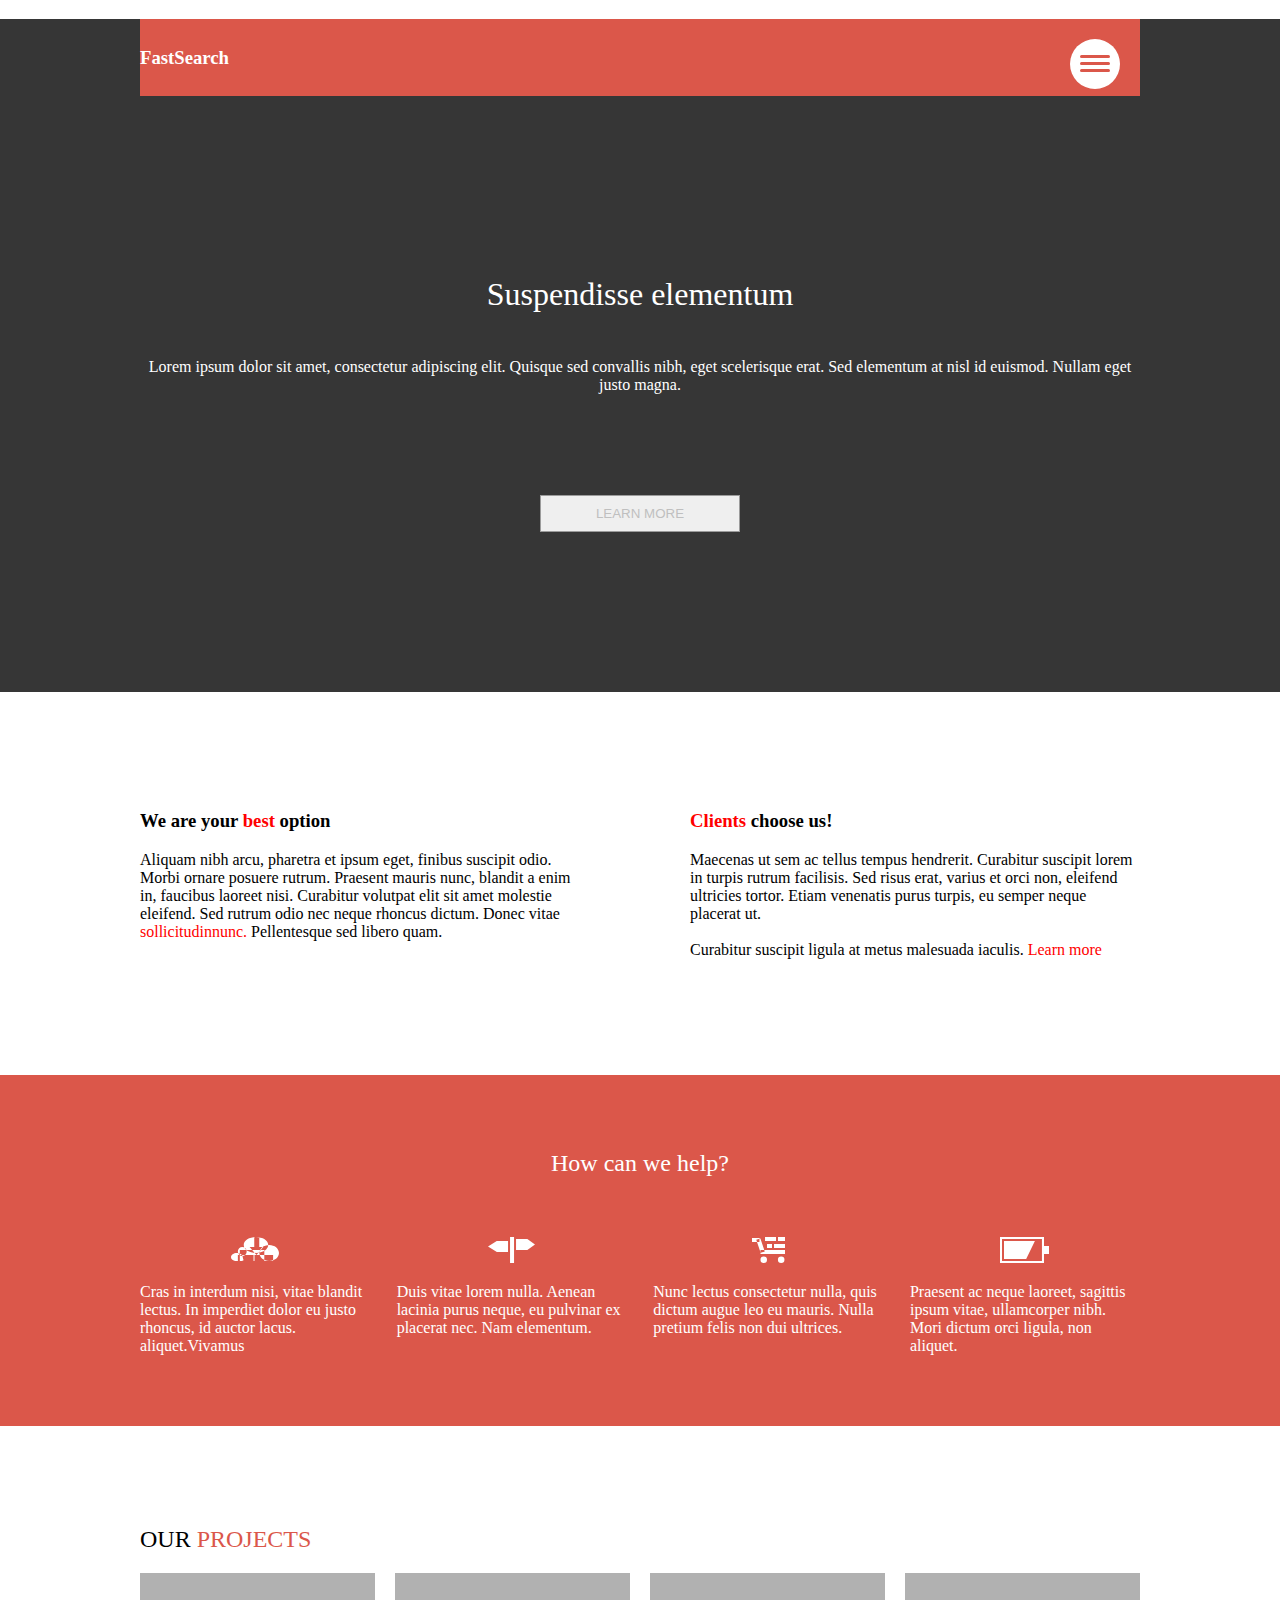
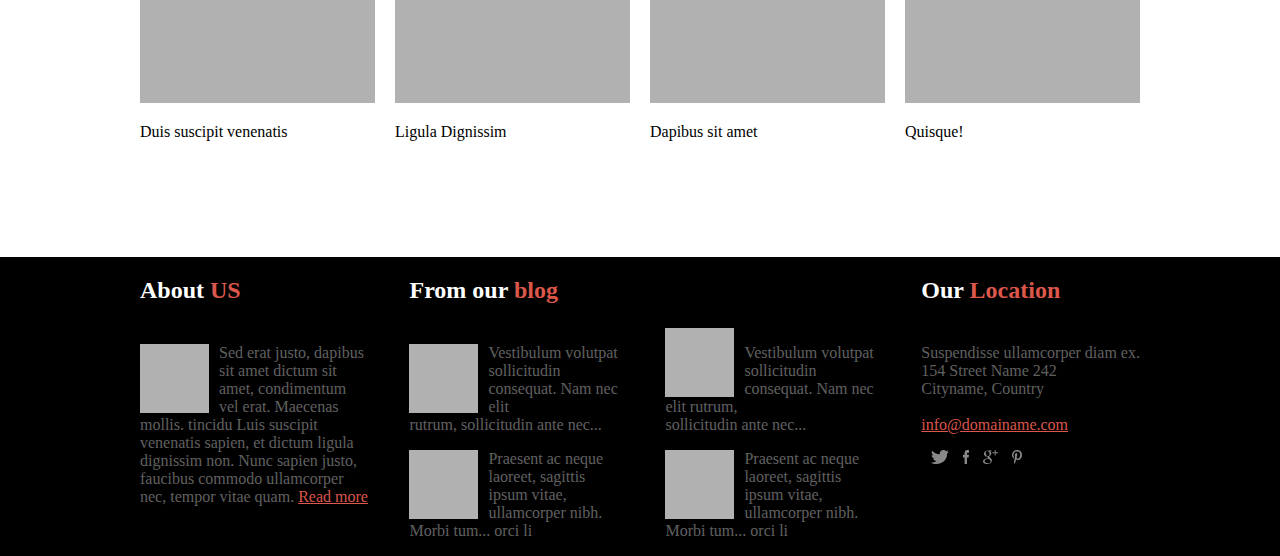
<file: FastSearch/index.html>
<!DOCTYPE html>
<html>
    <head>
        <meta charset="utf-8">
        <link rel="stylesheet" href="css/style.css">
        <title>FastSearch</title>
        <link href="https://cdn.jsdelivr.net/npm/bootstrap@5.0.2/dist/css/bootstrap.min.css" rel="stylesheet" integrity="sha384-EVSTQN3/azprG1Anm3QDgpJLIm9Nao0Yz1ztcQTwFspd3yD65VohhpuuCOmLASjC" crossorigin="anonymous">
        <meta name="viewport" content="width=device-width, initial-scale=1">
    </head>
    <body>
        <header class="header">
            <div class="container">
                <div class="wrapper">
                <div class="intro__header">
                   <h3 class="logo">FastSearch</h3>
                   </div>
                <input type="checkbox" id="checkbox" class="wrapper__checkbox">
                <label for="checkbox" class="wrapper__button">
                    <span class="wrapper__button-line"></span>
                    <span class="wrapper__button-line"></span>
                    <span class="wrapper__button-line"></span>
                </label>
                <div class="wrapper__menu">
                    <a href="index.html" class="wrapper__menu-link">Home</a>
                    <a href="about.html" class="wrapper__menu-link">About</a>
                    <a href="products.html" class="wrapper__menu-link">Products</a>
                    <a href="blog.html" class="wrapper__menu-link">Blog</a>
                    <a href="contact.html" class="wrapper__menu-link">Contact</a>
                </div>


                </div>
                <div class="logo__header">
                    <h1 class="logo__header-item">Suspendisse elementum</h1>
                    <p class="logo__item">
                        Lorem ipsum dolor sit amet, consectetur adipiscing elit. Quisque sed convallis nibh, eget scelerisque erat. Sed elementum at nisl id euismod. Nullam eget justo magna.
                    </p>
                    <button class="btn">Learn More</button>
                </div>
            </div>
        </header>
         <section class="section">
             <div class="container">
                 <div class="wrapper__item">
                 <div class="option">
                     <h3 class="option-item">We are your <span>best</span> option</h3>
                     <p class="option__title">
                        Aliquam nibh arcu, pharetra et ipsum eget, finibus suscipit odio. Morbi ornare posuere rutrum. Praesent mauris nunc, blandit a enim in, faucibus laoreet nisi. Curabitur volutpat elit sit amet molestie eleifend. Sed rutrum odio nec neque rhoncus dictum. Donec vitae <span>sollicitudinnunc.</span> Pellentesque sed libero quam.
                     </p>
                 </div>
                 <div class="option">
                    <h3 class="option-item"><span>Clients</span> choose us!</h3>
                    <p class="option__title">
                        Maecenas ut sem ac tellus tempus hendrerit. Curabitur suscipit lorem in turpis rutrum facilisis. Sed risus erat, varius et orci non, eleifend ultricies tortor. Etiam venenatis purus turpis, eu semper neque placerat ut.<br><br>

                        Curabitur suscipit ligula at metus malesuada iaculis. <span>Learn more</span>
                    </p>
                 </div>
                 </div>
             </div>
         </section>
           <section class="help">
               <div class="container">
                   <div class="helped">
                       <h2 class="help__title">
                        How can we help?
                       </h2>    
                       </div>
                    <div class="wrapper__help-title">
                       <div class="help__about">
                           <p class="help__item">
                            Cras in interdum nisi, vitae blandit lectus. In imperdiet dolor eu justo rhoncus, id auctor lacus. aliquet.Vivamus 
                           </p>
                       </div>
                       <div class="help__about sings">
                        <p class="help__item">
                            Duis vitae lorem nulla. Aenean lacinia purus neque, eu pulvinar ex placerat nec. Nam elementum.
                           </p>
                       </div>
                       <div class="help__about candy">
                        <p class="help__item">
                            Nunc lectus consectetur nulla, quis dictum augue leo eu mauris. Nulla pretium felis non dui ultrices.
                           </p>
                       </div>
                       <div class="help__about battery">
                        <p class="help__item">
                            Praesent ac neque laoreet, sagittis ipsum vitae, ullamcorper nibh. Mori dictum orci ligula, non aliquet.
                           </p>
                       </div>
                       </div>
               </div>
           </section>
        <section class="title">
            <div class="container">
                <h2 class="div">Our <span>projects</span></h2>
                <div class="wrapper__title-item">
                   
                <div class="img">
                    <img src="img/Image holder.jpg" alt="#">
                    <p class="title__item">
                        Duis suscipit venenatis
                    </p>
                </div>
                <div class="img">
                    <img src="img/Image holder.jpg" alt="#">
                    <p class="title__item">
                        Ligula Dignissim
                    </p>
                </div>
                <div class="img">
                    <img src="img/Image holder.jpg" alt="#">
                    <p class="title__item">
                        Dapibus sit amet
                    </p>
                </div>
                <div class="img">
                    <img src="img/Image holder.jpg" alt="#">
                    <p class="title__item">
                        Quisque!
                    </p>
                </div>
                </div>
            </div>
        </section>
    <footer class="footer">
        <div class="container">
            <div class="footer__wrapper">
                
            <div class="footer__title-about">
                <h2 class="footer__title">
                    About <span>US</span>
                </h2>
                <img src="img/Image holder.png" alt="#" class="holder">
            <p class="holder__item">
                Sed erat justo, dapibus sit amet dictum sit amet, condimentum vel erat. Maecenas mollis. tincidu
                Luis suscipit venenatis sapien, et dictum ligula dignissim non. Nunc sapien justo, faucibus commodo ullamcorper nec, tempor vitae quam. <a href="#" class="link__holder">Read more</a>
            </p>
       
            </div>


            <div class="blog__wrapper">
                <div class="blog">
                    <h2 class="footer__title">
                        From our <span>blog</span>
                    </h2>
                    <img src="img/Image holder.png" alt="#" class="holder">
                    <p class="holder__item">Vestibulum volutpat sollicitudin<br>consequat. Nam nec elit<br> rutrum, sollicitudin ante nec... </p>
    
                </div>
                <div class="blog">
                  
                    <img src="img/Image holder.png" alt="#" class="holder">
                    <p class="holder__item">Praesent ac neque laoreet, sagittis<br> ipsum vitae, ullamcorper nibh.<br> Morbi tum... orci li 
                    </p>
    
                </div>
            </div>
           

<div class="blog__wrapper blod__Item">
    <div class="blog bloger">
              
        <img src="img/Image holder.png" alt="#" class="holder">
        <p class="holder__item">
            Vestibulum volutpat sollicitudin<br> consequat. Nam nec elit rutrum,<br> sollicitudin ante nec... 
        </p>

    </div>
    <div class="blog">
      
        <img src="img/Image holder.png" alt="#" class="holder">
        <p class="holder__item">
            Praesent ac neque laoreet, sagittis<br> ipsum vitae, ullamcorper nibh.<br> Morbi tum... orci li
        </p>

    </div>
</div>
<div class="location__title">
    <h2 class="footer__title">
        Our <span>Location</span>
    </h2>
       <p class="holder__item">
        Suspendisse ullamcorper diam ex.<br>
        154 Street Name 242<br>
        Cityname, Country<br><br>
        <a href="#" class="link__holder">info@domainame.com</a>
       </p>
       <img src="img/Twitter.svg" alt="#"  class="location__title-item">
       <img src="img/Facebook.svg" alt="#"  class="location__title-item">
       <img src="img/Google.svg" alt="#"  class="location__title-item">
       <img src="img/Pinterest.svg" alt="#" class="location__title-item">
</div>
            
            
            </div>
        </div>
    </footer>
    </body>
</html>
</file>
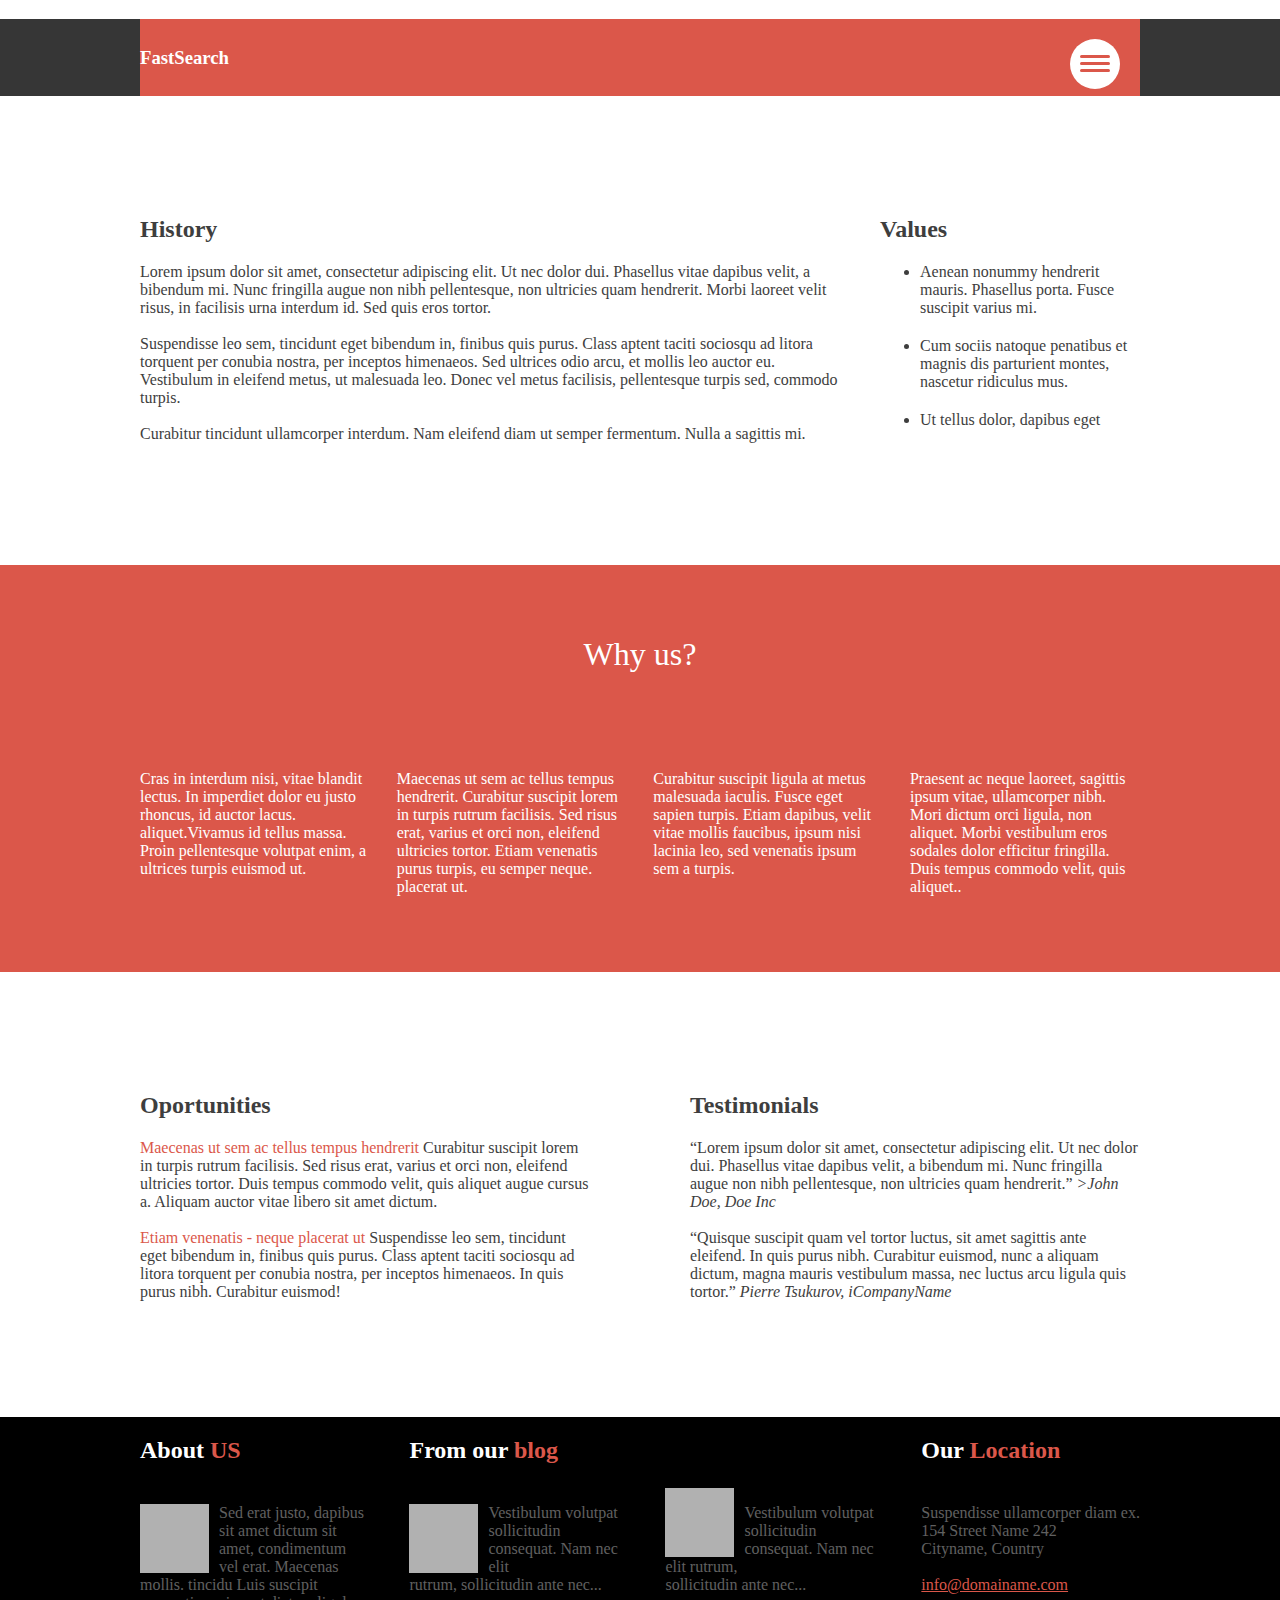
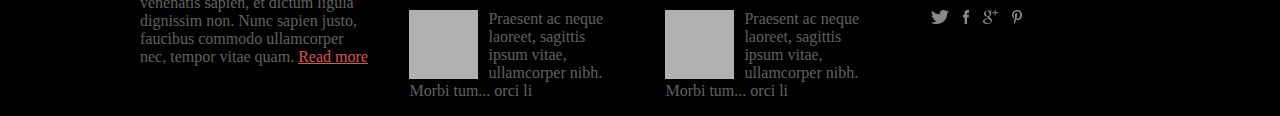
<file: FastSearch/about.html>
<!DOCTYPE html>
<html>
    <head>
        <meta charset="utf-8">
        <link rel="stylesheet" href="css/style.css">
        <title>FastSearch</title>
        <link href="https://cdn.jsdelivr.net/npm/bootstrap@5.0.2/dist/css/bootstrap.min.css" rel="stylesheet" integrity="sha384-EVSTQN3/azprG1Anm3QDgpJLIm9Nao0Yz1ztcQTwFspd3yD65VohhpuuCOmLASjC" crossorigin="anonymous">
        <meta name="viewport" content="width=device-width, initial-scale=1">
    </head>
    <body>
        <header class="header">
            <div class="container">
                <div class="wrapper">
                <div class="intro__header">
                   <h3 class="logo">FastSearch</h3>
                   </div>
                   <input type="checkbox" id="checkbox" class="wrapper__checkbox">
                <label for="checkbox" class="wrapper__button">
                    <span class="wrapper__button-line"></span>
                    <span class="wrapper__button-line"></span>
                    <span class="wrapper__button-line"></span>
                </label>
                <div class="wrapper__menu">
                    <a href="index.html" class="wrapper__menu-link">Home</a>
                    <a href="about.html" class="wrapper__menu-link">About</a>
                    <a href="products.html" class="wrapper__menu-link">Products</a>
                    <a href="blog.html" class="wrapper__menu-link">Blog</a>
                    <a href="contact.html" class="wrapper__menu-link">Contact</a>
                </div>

                </div>
                
            </div>
        </header>
         <section class="section">
             <div class="container">
                 <div class="wrapper__container-item">
                <div class="container__item">
                    <h2 class="text__title">History</h2>
                    <p class="text__title-item">
                        Lorem ipsum dolor sit amet, consectetur adipiscing elit. Ut nec dolor dui. Phasellus vitae dapibus velit, a bibendum mi. Nunc fringilla augue non nibh pellentesque, non ultricies quam hendrerit. Morbi laoreet velit risus, in facilisis urna interdum id. Sed quis eros tortor.<br><br>

Suspendisse leo sem, tincidunt eget bibendum in, finibus quis purus. Class aptent taciti sociosqu ad litora torquent per conubia nostra, per inceptos himenaeos. Sed ultrices odio arcu, et mollis leo auctor eu. Vestibulum in eleifend metus, ut malesuada leo. Donec vel metus facilisis, pellentesque turpis sed, commodo turpis.<br><br>

Curabitur tincidunt ullamcorper interdum. Nam eleifend diam ut semper fermentum. Nulla a sagittis mi.
                    </p>
                </div>
                <div class="container__link">
                    <h2 class="text__title">Values</h2>
                    <ul class="li">
                        <li>
                            Aenean nonummy hendrerit mauris. Phasellus porta. Fusce suscipit varius mi.
                        </li>
                        <li>
                            Cum sociis natoque penatibus et magnis dis parturient montes, nascetur ridiculus mus.
                        </li>
                        <li>
                            Ut tellus dolor, dapibus eget
                        </li>
                    </ul>
                </div>
                </div>
             </div>
         </section>
           <section class="help">
               <div class="container">
                   <div class="qen">
                       <h1 class="qen__title">
                           Why us?
                       </h1>
                   </div>
                   <div class="wrapper__answers">
                   <div class="ans">
                       <p class="ans__title">
                        Cras in interdum nisi, vitae blandit lectus. In imperdiet dolor eu justo rhoncus, id auctor lacus. aliquet.Vivamus id tellus massa. Proin pellentesque volutpat enim, a ultrices turpis euismod ut.
                       </p>
                   </div>
                   <div class="ans">
                    <p class="ans__title">
                        Maecenas ut sem ac tellus tempus hendrerit. Curabitur suscipit lorem in turpis rutrum facilisis. Sed risus erat, varius et orci non, eleifend ultricies tortor. Etiam venenatis purus turpis, eu semper neque. placerat ut.
                    </p>
                </div>
                <div class="ans">
                    <p class="ans__title">
                        Curabitur suscipit ligula at metus malesuada iaculis. Fusce eget sapien turpis. Etiam dapibus, velit vitae mollis faucibus, ipsum nisi lacinia leo, sed venenatis ipsum sem a turpis.
                    </p>
                </div>
                <div class="ans">
                    <p class="ans__title">
                        Praesent ac neque laoreet, sagittis ipsum vitae, ullamcorper nibh. Mori dictum orci ligula, non aliquet. Morbi vestibulum eros sodales dolor efficitur fringilla. Duis tempus commodo velit, quis aliquet..
                    </p>
                </div>
                </div>
               </div>
           </section>
        <section class="title">
            <div class="container">
                <div class="wrapper__container-item">
                    <div class="container__item">
                        <h2 class="text__title">Oportunities</h2>
                        <p class="text__title-item text">
                            <span>Maecenas ut sem ac tellus tempus hendrerit

                            </span>
                            Curabitur suscipit lorem in turpis rutrum facilisis. Sed risus erat, varius et orci non, eleifend ultricies tortor. Duis tempus commodo velit, quis aliquet augue cursus a. Aliquam auctor vitae libero sit amet dictum.<br><br>
                            
                            <span>Etiam venenatis - neque placerat ut</span>
                            Suspendisse leo sem, tincidunt eget bibendum in, finibus quis purus. Class aptent taciti sociosqu ad litora torquent per conubia nostra, per inceptos himenaeos.  In quis purus nibh. Curabitur euismod! 
                        </p>
                    </div>
                    <div class="container__link">
                        <h2 class="text__title">Testimonials</h2>
                        <p class="text__title-item text">
                            “Lorem ipsum dolor sit amet, consectetur adipiscing elit. Ut nec dolor dui. Phasellus vitae dapibus velit, a bibendum mi. Nunc fringilla augue non nibh pellentesque, non ultricies quam hendrerit.” 
<i>>John Doe, Doe Inc</i><br><br>

“Quisque suscipit quam vel tortor luctus, sit amet sagittis ante eleifend. In quis purus nibh. Curabitur euismod, nunc a aliquam dictum, magna mauris vestibulum massa, nec luctus arcu ligula quis tortor.” 
<i>Pierre Tsukurov, iCompanyName</i>
                        </p>
                    </div>
                    </div>
            </div>
        </section>
        <footer class="footer">
            <div class="container">
                <div class="footer__wrapper">
                    
                <div class="footer__title-about">
                    <h2 class="footer__title">
                        About <span>US</span>
                    </h2>
                    <img src="img/Image holder.png" alt="#" class="holder">
                <p class="holder__item">
                    Sed erat justo, dapibus sit amet dictum sit amet, condimentum vel erat. Maecenas mollis. tincidu
                    Luis suscipit venenatis sapien, et dictum ligula dignissim non. Nunc sapien justo, faucibus commodo ullamcorper nec, tempor vitae quam. <a href="#" class="link__holder">Read more</a>
                </p>
           
                </div>
    
    
                <div class="blog__wrapper">
                    <div class="blog">
                        <h2 class="footer__title">
                            From our <span>blog</span>
                        </h2>
                        <img src="img/Image holder.png" alt="#" class="holder">
                        <p class="holder__item">Vestibulum volutpat sollicitudin<br>consequat. Nam nec elit<br> rutrum, sollicitudin ante nec... </p>
        
                    </div>
                    <div class="blog">
                      
                        <img src="img/Image holder.png" alt="#" class="holder">
                        <p class="holder__item">Praesent ac neque laoreet, sagittis<br> ipsum vitae, ullamcorper nibh.<br> Morbi tum... orci li 
                        </p>
        
                    </div>
                </div>
               
    
    <div class="blog__wrapper">
        <div class="blog bloger">
                  
            <img src="img/Image holder.png" alt="#" class="holder">
            <p class="holder__item">
                Vestibulum volutpat sollicitudin<br> consequat. Nam nec elit rutrum,<br> sollicitudin ante nec... 
            </p>
    
        </div>
        <div class="blog">
          
            <img src="img/Image holder.png" alt="#" class="holder">
            <p class="holder__item">
                Praesent ac neque laoreet, sagittis<br> ipsum vitae, ullamcorper nibh.<br> Morbi tum... orci li
            </p>
    
        </div>
    </div>
    <div class="location__title">
        <h2 class="footer__title">
            Our <span>Location</span>
        </h2>
           <p class="holder__item">
            Suspendisse ullamcorper diam ex.<br>
            154 Street Name 242<br>
            Cityname, Country<br><br>
            <a href="#" class="link__holder">info@domainame.com</a>
           </p>
           <img src="img/Twitter.svg" alt="#"  class="location__title-item">
           <img src="img/Facebook.svg" alt="#"  class="location__title-item">
           <img src="img/Google.svg" alt="#"  class="location__title-item">
           <img src="img/Pinterest.svg" alt="#" class="location__title-item">
    </div>
                
                
                </div>
            </div>
        </footer>
    </body>
</html>
</file>
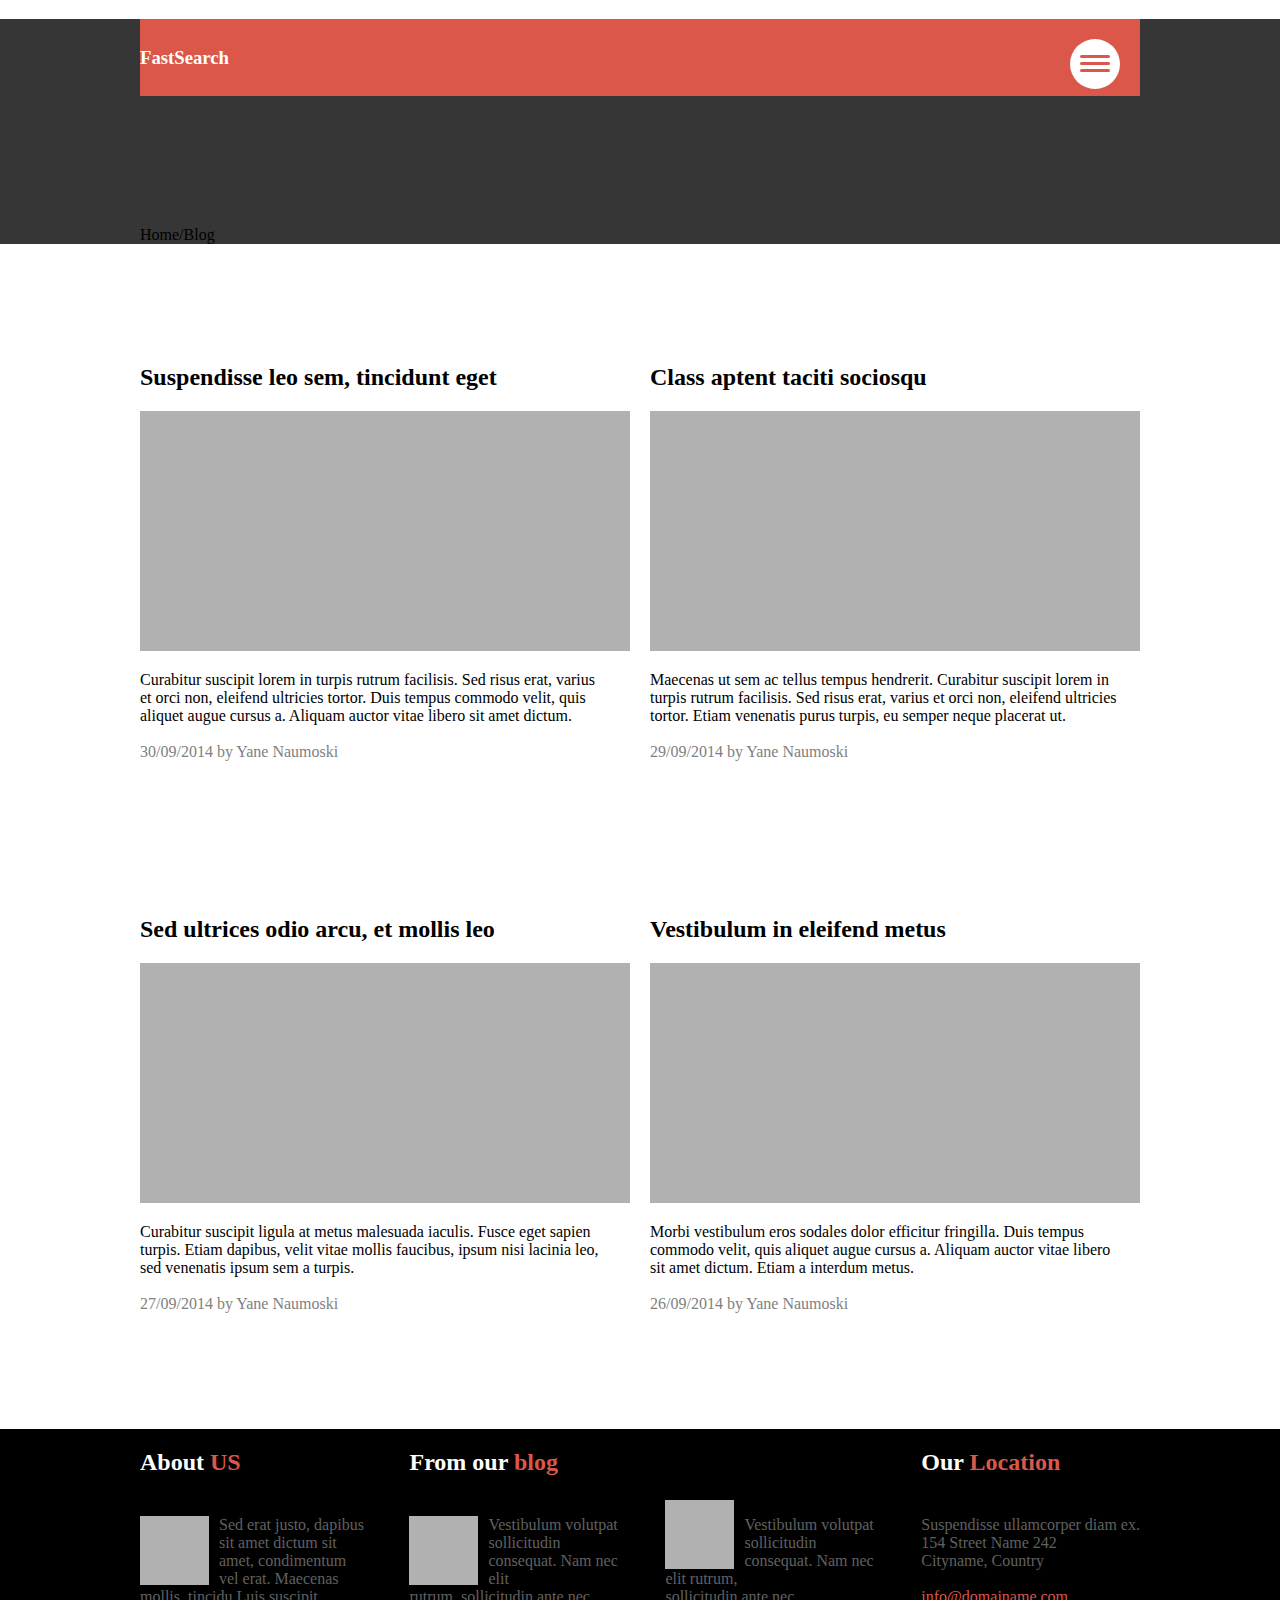
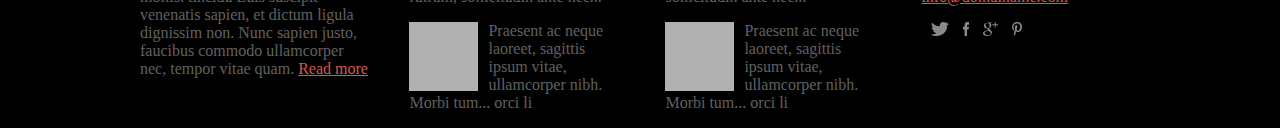
<file: FastSearch/blog.html>
<!DOCTYPE html>
<html>
    <head>
        <meta charset="utf-8">
        <link rel="stylesheet" href="css/style.css">
        <title>FastSearch</title>
        <link href="https://cdn.jsdelivr.net/npm/bootstrap@5.0.2/dist/css/bootstrap.min.css" rel="stylesheet" integrity="sha384-EVSTQN3/azprG1Anm3QDgpJLIm9Nao0Yz1ztcQTwFspd3yD65VohhpuuCOmLASjC" crossorigin="anonymous">
        <meta name="viewport" content="width=device-width, initial-scale=1">
    </head>
    <body>
        <header class="header">
            <div class="container">
                <div class="wrapper products">
                <div class="intro__header">
                   <h3 class="logo">FastSearch</h3>
                   </div>
                   <input type="checkbox" id="checkbox" class="wrapper__checkbox">
                   <label for="checkbox" class="wrapper__button">
                       <span class="wrapper__button-line"></span>
                       <span class="wrapper__button-line"></span>
                       <span class="wrapper__button-line"></span>
                   </label>
                   <div class="wrapper__menu">
                       <a href="index.html" class="wrapper__menu-link">Home</a>
                       <a href="about.html" class="wrapper__menu-link">About</a>
                       <a href="products.html" class="wrapper__menu-link">Products</a>
                       <a href="blog.html" class="wrapper__menu-link">Blog</a>
                       <a href="contact.html" class="wrapper__menu-link">Contact</a>
                   </div>
   
                </div>
                Home/Blog
            </div>
        </header>
        <!-- 1-й блок -->
         <section class="section">
             <div class="container">
                 <div class="wrapper__container-item ">
                <div class="photo">
                  <h2 class="photo__title">
                    Suspendisse leo sem, tincidunt eget
                  </h2>
                  <img src="img/Image holder2.jpg" alt="#" class="blod__holder" >
                  <p class="blog__title">
                    Curabitur suscipit lorem in turpis rutrum facilisis. Sed risus erat, varius et orci non, eleifend ultricies tortor. Duis tempus commodo velit, quis aliquet augue cursus a. Aliquam auctor vitae libero sit amet dictum.<br><br>
                    <span>30/09/2014 by Yane Naumoski</span>
                  </p>
                </div>
                <div class="photo">
                    <h2 class="photo__title">
                        Class aptent taciti sociosqu
                      </h2>
                      <img src="img/Image holder2.jpg" alt="#" class="blod__holder">
                      <p class="blog__title">
                        Maecenas ut sem ac tellus tempus hendrerit. Curabitur suscipit lorem in turpis rutrum facilisis. Sed risus erat, varius et orci non, eleifend ultricies tortor. Etiam venenatis purus turpis, eu semper neque placerat ut.<br><br>
                        <span>29/09/2014 by Yane Naumoski</span>
                      </p>
                </div>
                
                </div>
             </div>
         </section>
         <!-- 2-й блок -->
            <section class="section">
               <div class="container">
                <div class="wrapper__container-item about__wrapper">
                    <div class="photo photo__about">
                        <h2 class="photo__title">
                            Sed ultrices odio arcu, et mollis leo
                          </h2>
                          <img src="img/Image holder2.jpg" alt="#" class="blod__holder">
                          <p class="blog__title">
                            Curabitur suscipit ligula at metus malesuada iaculis. Fusce eget sapien turpis. Etiam dapibus, velit vitae mollis faucibus, ipsum nisi lacinia leo, sed venenatis ipsum sem a turpis.<br><br>
                            <span>27/09/2014 by Yane Naumoski</span>
                          </p>
                    </div>

                    <div class="photo">
                   <h2 class="photo__title">
                    Vestibulum in eleifend metus
                      </h2>
                      <img src="img/Image holder2.jpg" alt="#" class="blod__holder">
                      <p class="blog__title">
                        Morbi vestibulum eros sodales dolor efficitur fringilla. Duis tempus commodo velit, quis aliquet augue cursus a. Aliquam auctor vitae libero sit amet dictum. Etiam a interdum metus.<br><br>
                        <span>26/09/2014 by Yane Naumoski</span>
                      </p>
                    </div>
                    
                    </div>
               </div>
           </section> 
       

           <footer class="footer">
            <div class="container">
                <div class="footer__wrapper">
                    
                <div class="footer__title-about">
                    <h2 class="footer__title">
                        About <span>US</span>
                    </h2>
                    <img src="img/Image holder.png" alt="#" class="holder">
                <p class="holder__item">
                    Sed erat justo, dapibus sit amet dictum sit amet, condimentum vel erat. Maecenas mollis. tincidu
                    Luis suscipit venenatis sapien, et dictum ligula dignissim non. Nunc sapien justo, faucibus commodo ullamcorper nec, tempor vitae quam. <a href="#" class="link__holder">Read more</a>
                </p>
           
                </div>
    
    
                <div class="blog__wrapper">
                    <div class="blog">
                        <h2 class="footer__title">
                            From our <span>blog</span>
                        </h2>
                        <img src="img/Image holder.png" alt="#" class="holder">
                        <p class="holder__item">Vestibulum volutpat sollicitudin<br>consequat. Nam nec elit<br> rutrum, sollicitudin ante nec... </p>
        
                    </div>
                    <div class="blog">
                      
                        <img src="img/Image holder.png" alt="#" class="holder">
                        <p class="holder__item">Praesent ac neque laoreet, sagittis<br> ipsum vitae, ullamcorper nibh.<br> Morbi tum... orci li 
                        </p>
        
                    </div>
                </div>
               
    
    <div class="blog__wrapper">
        <div class="blog bloger">
                  
            <img src="img/Image holder.png" alt="#" class="holder">
            <p class="holder__item">
                Vestibulum volutpat sollicitudin<br> consequat. Nam nec elit rutrum,<br> sollicitudin ante nec... 
            </p>
    
        </div>
        <div class="blog">
          
            <img src="img/Image holder.png" alt="#" class="holder">
            <p class="holder__item">
                Praesent ac neque laoreet, sagittis<br> ipsum vitae, ullamcorper nibh.<br> Morbi tum... orci li
            </p>
    
        </div>
    </div>
    <div class="location__title">
        <h2 class="footer__title">
            Our <span>Location</span>
        </h2>
           <p class="holder__item">
            Suspendisse ullamcorper diam ex.<br>
            154 Street Name 242<br>
            Cityname, Country<br><br>
            <a href="#" class="link__holder">info@domainame.com</a>
           </p>
           <img src="img/Twitter.svg" alt="#"  class="location__title-item">
           <img src="img/Facebook.svg" alt="#"  class="location__title-item">
           <img src="img/Google.svg" alt="#"  class="location__title-item">
           <img src="img/Pinterest.svg" alt="#" class="location__title-item">
    </div>
                
                
                </div>
            </div>
        </footer>
    </body>
</html>
</file>
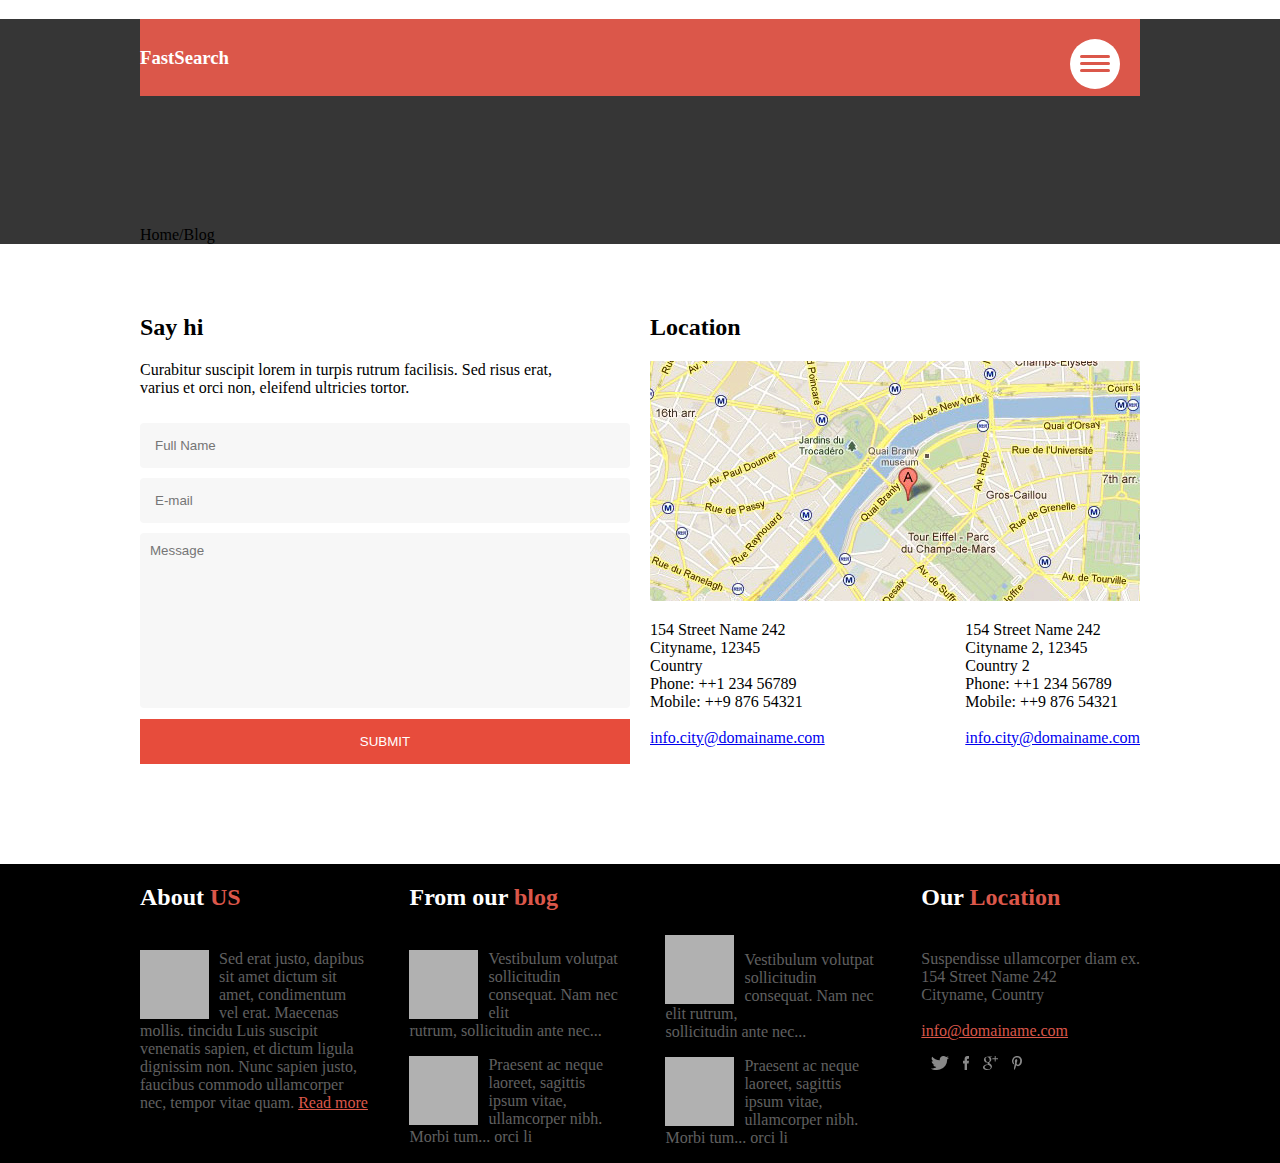
<file: FastSearch/contact.html>
<!DOCTYPE html>
<html>
    <head>
        <meta charset="utf-8">
        <link rel="stylesheet" href="css/style.css">
        <title>FastSearch</title>
        <link href="https://cdn.jsdelivr.net/npm/bootstrap@5.0.2/dist/css/bootstrap.min.css" rel="stylesheet" integrity="sha384-EVSTQN3/azprG1Anm3QDgpJLIm9Nao0Yz1ztcQTwFspd3yD65VohhpuuCOmLASjC" crossorigin="anonymous">
        <meta name="viewport" content="width=device-width, initial-scale=1">
    </head>
    <body>
        <header class="header">
            <div class="container">
                <div class="wrapper products">
                <div class="intro__header">
                   <h3 class="logo">FastSearch</h3>
                   </div>
                   <input type="checkbox" id="checkbox" class="wrapper__checkbox">
                <label for="checkbox" class="wrapper__button">
                    <span class="wrapper__button-line"></span>
                    <span class="wrapper__button-line"></span>
                    <span class="wrapper__button-line"></span>
                </label>
                <div class="wrapper__menu">
                    <a href="index.html" class="wrapper__menu-link">Home</a>
                    <a href="about.html" class="wrapper__menu-link">About</a>
                    <a href="products.html" class="wrapper__menu-link">Products</a>
                    <a href="blog.html" class="wrapper__menu-link">Blog</a>
                    <a href="contact.html" class="wrapper__menu-link">Contact</a>
                </div>

                </div>
                Home/Blog
            </div>
        </header>
        <!-- 1-й блок -->
         <section class="section">
             <div class="container">
                 <div class="wrapper__contact">
              <div class="contact">
                  <h2 class="photo__title">Say hi</h2>
                  <p class="contact__title">
                    Curabitur suscipit lorem in turpis rutrum facilisis. Sed risus erat, varius et orci non, eleifend ultricies tortor.
                  </p>
                  <form action="#">
                      <input type="text"class="input" placeholder="Full Name">
                      <input type="text"class="input" placeholder="E-mail">
                      <input type="text"class="input__title" placeholder="Message">
                  </form>
                  <button class="btn__title">Submit</button>
              </div>
              <div class="location">
                  <h2 class="photo__title">Location</h2>
                  <img src="img/Google map.jpg" alt="#" class="map__title">
                  <div class="wrapper__data">
                  <div class="data">
                      <p class="data__title">
                        154 Street Name 242<br>
                        Cityname, 12345<br>
                        Country<br>
                        Phone: ++1 234 56789<br>
                        Mobile: ++9 876 54321<br><br>
                        
                        <a href="#" class="footer__about-item">info.city@domainame.com</a>
                      </p>
                      </div>
                      <div class="data__title-item">
                      <p class="data__title ">
                        154 Street Name 242<br>
                        Cityname 2, 12345<br>
                        Country 2<br>
                        Phone: ++1 234 56789<br>
                        Mobile: ++9 876 54321<br><br>
                        
                        <a href="#" class="footer__about-item">info.city@domainame.com</a>
                      </p>
                  </div>
                  </div>
              </div>
              </div>
             </div>
         </section>

          
       

         <footer class="footer">
            <div class="container">
                <div class="footer__wrapper">
                    
                <div class="footer__title-about">
                    <h2 class="footer__title">
                        About <span>US</span>
                    </h2>
                    <img src="img/Image holder.png" alt="#" class="holder">
                <p class="holder__item">
                    Sed erat justo, dapibus sit amet dictum sit amet, condimentum vel erat. Maecenas mollis. tincidu
                    Luis suscipit venenatis sapien, et dictum ligula dignissim non. Nunc sapien justo, faucibus commodo ullamcorper nec, tempor vitae quam. <a href="#" class="link__holder">Read more</a>
                </p>
           
                </div>
    
    
                <div class="blog__wrapper">
                    <div class="blog">
                        <h2 class="footer__title">
                            From our <span>blog</span>
                        </h2>
                        <img src="img/Image holder.png" alt="#" class="holder">
                        <p class="holder__item">Vestibulum volutpat sollicitudin<br>consequat. Nam nec elit<br> rutrum, sollicitudin ante nec... </p>
        
                    </div>
                    <div class="blog">
                      
                        <img src="img/Image holder.png" alt="#" class="holder">
                        <p class="holder__item">Praesent ac neque laoreet, sagittis<br> ipsum vitae, ullamcorper nibh.<br> Morbi tum... orci li 
                        </p>
        
                    </div>
                </div>
               
    
    <div class="blog__wrapper">
        <div class="blog bloger">
                  
            <img src="img/Image holder.png" alt="#" class="holder">
            <p class="holder__item">
                Vestibulum volutpat sollicitudin<br> consequat. Nam nec elit rutrum,<br> sollicitudin ante nec... 
            </p>
    
        </div>
        <div class="blog">
          
            <img src="img/Image holder.png" alt="#" class="holder">
            <p class="holder__item">
                Praesent ac neque laoreet, sagittis<br> ipsum vitae, ullamcorper nibh.<br> Morbi tum... orci li
            </p>
    
        </div>
    </div>
    <div class="location__title">
        <h2 class="footer__title">
            Our <span>Location</span>
        </h2>
           <p class="holder__item">
            Suspendisse ullamcorper diam ex.<br>
            154 Street Name 242<br>
            Cityname, Country<br><br>
            <a href="#" class="link__holder">info@domainame.com</a>
           </p>
           <img src="img/Twitter.svg" alt="#"  class="location__title-item">
           <img src="img/Facebook.svg" alt="#"  class="location__title-item">
           <img src="img/Google.svg" alt="#"  class="location__title-item">
           <img src="img/Pinterest.svg" alt="#" class="location__title-item">
    </div>
                
                
                </div>
            </div>
        </footer>
    </body>
</html>
</file>
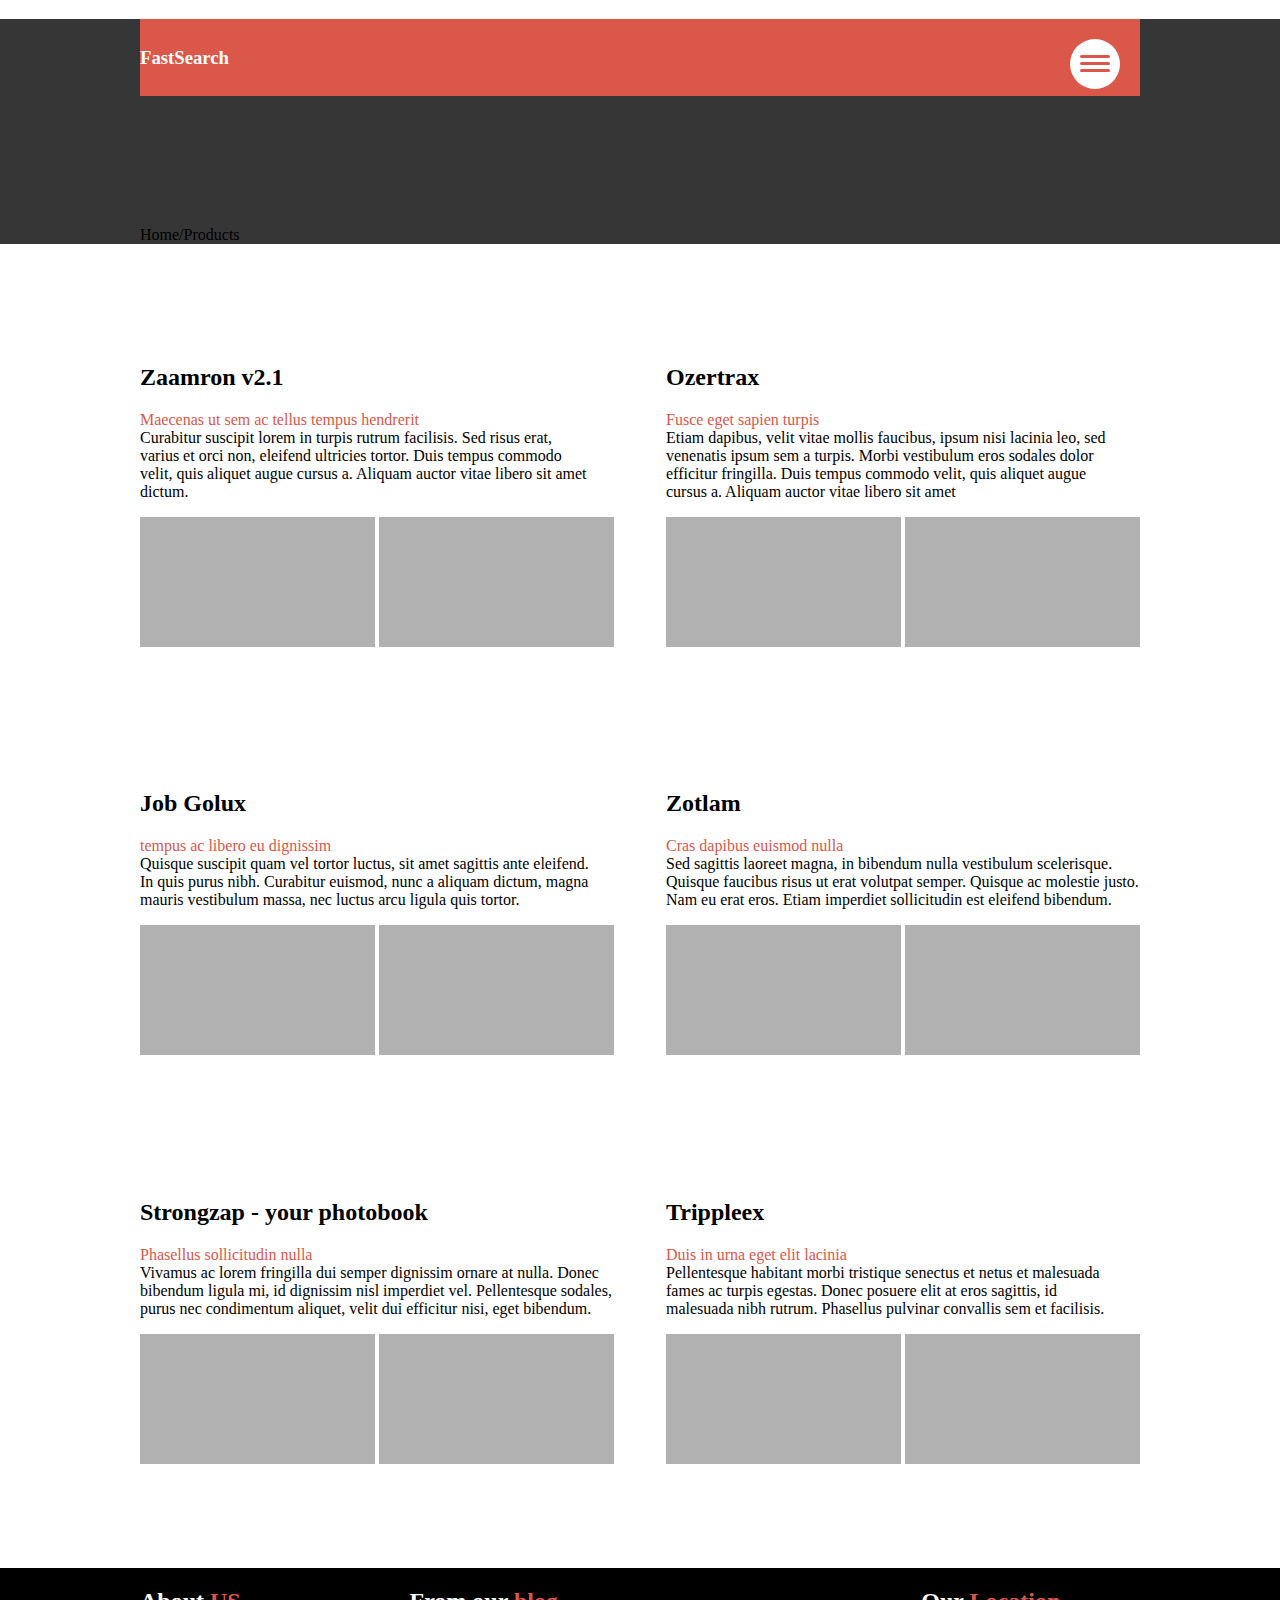
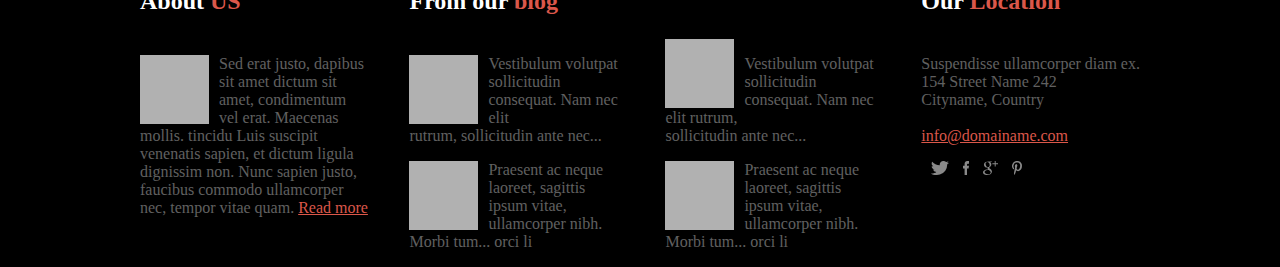
<file: FastSearch/products.html>
<!DOCTYPE html>
<html>
    <head>
        <meta charset="utf-8">
        <link rel="stylesheet" href="css/style.css">
        <title>FastSearch</title>
        <link href="https://cdn.jsdelivr.net/npm/bootstrap@5.0.2/dist/css/bootstrap.min.css" rel="stylesheet" integrity="sha384-EVSTQN3/azprG1Anm3QDgpJLIm9Nao0Yz1ztcQTwFspd3yD65VohhpuuCOmLASjC" crossorigin="anonymous">
        <meta name="viewport" content="width=device-width, initial-scale=1">
    </head>
    <body>
        <header class="header">
            <div class="container">
                <div class="wrapper products">
                <div class="intro__header">
                   <h3 class="logo">FastSearch</h3>
                   </div>
                   <input type="checkbox" id="checkbox" class="wrapper__checkbox">
                   <label for="checkbox" class="wrapper__button">
                       <span class="wrapper__button-line"></span>
                       <span class="wrapper__button-line"></span>
                       <span class="wrapper__button-line"></span>
                   </label>
                   <div class="wrapper__menu">
                       <a href="index.html" class="wrapper__menu-link">Home</a>
                       <a href="about.html" class="wrapper__menu-link">About</a>
                       <a href="products.html" class="wrapper__menu-link">Products</a>
                       <a href="blog.html" class="wrapper__menu-link">Blog</a>
                       <a href="contact.html" class="wrapper__menu-link">Contact</a>
                   </div>
   
                </div>
                Home/Products
            </div>
        </header>
        <!-- 1-й блок -->
         <section class="section">
             <div class="container">
                 <div class="wrapper__container-item ">
                <div class="photo">
                    <h2 class="photo__title">Zaamron v2.1</h2>
                    <p class="photo__title-item">
                        <span>Maecenas ut sem ac tellus tempus hendrerit</span><br>
Curabitur suscipit lorem in turpis rutrum facilisis. Sed risus erat, varius et orci non, eleifend ultricies tortor. Duis tempus commodo velit, quis aliquet augue cursus a. Aliquam auctor vitae libero sit amet dictum.
                    </p>
                    <img src="img/Image holder.jpg" alt="#" class="holder__title">
                    <img src="img/Image holder.jpg" alt="#" class="holder__title">
                </div>
                <div class="photo">
                    <h2 class="photo__title">Ozertrax</h2>
                    <p class="photo__title-item">
                        <span>Fusce eget sapien turpis</span><br>
                        Etiam dapibus, velit vitae mollis faucibus, ipsum nisi lacinia leo, sed venenatis ipsum sem a turpis. Morbi vestibulum eros sodales dolor efficitur fringilla. Duis tempus commodo velit, quis aliquet augue cursus a. Aliquam auctor vitae libero sit amet 
                    </p>
                    <img src="img/Image holder.jpg" alt="#" class="holder__title">
                    <img src="img/Image holder.jpg" alt="#" class="holder__title">
                </div>
                
                </div>
             </div>
         </section>
         <!-- 2-й блок -->
            <section class="section">
               <div class="container">
                <div class="wrapper__container-item about__wrapper">
                    <div class="photo">
                        <h2 class="photo__title">Job Golux</h2>
                        <p class="photo__title-item">
                            <span>tempus ac libero eu dignissim</span><br>
                            Quisque suscipit quam vel tortor luctus, sit amet sagittis ante eleifend. In quis purus nibh. Curabitur euismod, nunc a aliquam dictum, magna mauris vestibulum massa, nec luctus arcu ligula quis tortor.
                        </p>
                        <img src="img/Image holder.jpg" alt="#">
                        <img src="img/Image holder.jpg" alt="#" class="holder__title">
                    </div>
                    <div class="photo">
                        <h2 class="photo__title">Zotlam</h2>
                        <p class="photo__title-item about__photo">
                            <span>Cras dapibus euismod nulla</span><br>
                            Sed sagittis laoreet magna, in bibendum nulla vestibulum scelerisque. Quisque faucibus risus ut erat volutpat semper. Quisque ac molestie justo. Nam eu erat eros. Etiam imperdiet sollicitudin est eleifend bibendum.
                        </p>
                        <img src="img/Image holder.jpg" alt="#">
                        <img src="img/Image holder.jpg" alt="#" class="holder__title">
                    </div>
                    
                    </div>
               </div>
           </section> 
           <!-- 3-й блок -->
         <section class="section">
            <div class="container">
                <div class="wrapper__container-item about__wrapper">
                    <div class="photo">
                        <h2 class="photo__title">Strongzap - your photobook</h2>
                        <p class="photo__title-item about__photo">
                            <span>Phasellus sollicitudin nulla</span><br>
                            Vivamus ac lorem fringilla dui semper dignissim ornare at nulla. Donec bibendum ligula mi, id dignissim nisl imperdiet vel. Pellentesque sodales, purus nec condimentum aliquet, velit dui efficitur nisi, eget bibendum.
                        </p>
                        <img src="img/Image holder.jpg" alt="#">
                        <img src="img/Image holder.jpg" alt="#" class="holder__title">
                    </div>
                    <div class="photo">
                        <h2 class="photo__title">Trippleex</h2>
                        <p class="photo__title-item">
                           <span>Duis in urna eget elit lacinia</span><br>
 Pellentesque habitant morbi tristique senectus et netus et malesuada fames ac turpis egestas. Donec posuere elit at eros sagittis, id malesuada nibh rutrum. Phasellus pulvinar convallis sem et facilisis.  
                        </p>
                        <img src="img/Image holder.jpg" alt="#">
                        <img src="img/Image holder.jpg" alt="#" class="holder__title">
                    </div>
                    
                    </div>
            </div>
        </section> 

        <footer class="footer">
            <div class="container">
                <div class="footer__wrapper">
                    
                <div class="footer__title-about">
                    <h2 class="footer__title">
                        About <span>US</span>
                    </h2>
                    <img src="img/Image holder.png" alt="#" class="holder">
                <p class="holder__item">
                    Sed erat justo, dapibus sit amet dictum sit amet, condimentum vel erat. Maecenas mollis. tincidu
                    Luis suscipit venenatis sapien, et dictum ligula dignissim non. Nunc sapien justo, faucibus commodo ullamcorper nec, tempor vitae quam. <a href="#" class="link__holder">Read more</a>
                </p>
           
                </div>
    
    
                <div class="blog__wrapper">
                    <div class="blog">
                        <h2 class="footer__title">
                            From our <span>blog</span>
                        </h2>
                        <img src="img/Image holder.png" alt="#" class="holder">
                        <p class="holder__item">Vestibulum volutpat sollicitudin<br>consequat. Nam nec elit<br> rutrum, sollicitudin ante nec... </p>
        
                    </div>
                    <div class="blog">
                      
                        <img src="img/Image holder.png" alt="#" class="holder">
                        <p class="holder__item">Praesent ac neque laoreet, sagittis<br> ipsum vitae, ullamcorper nibh.<br> Morbi tum... orci li 
                        </p>
        
                    </div>
                </div>
               
    
    <div class="blog__wrapper">
        <div class="blog bloger">
                  
            <img src="img/Image holder.png" alt="#" class="holder">
            <p class="holder__item">
                Vestibulum volutpat sollicitudin<br> consequat. Nam nec elit rutrum,<br> sollicitudin ante nec... 
            </p>
    
        </div>
        <div class="blog">
          
            <img src="img/Image holder.png" alt="#" class="holder">
            <p class="holder__item">
                Praesent ac neque laoreet, sagittis<br> ipsum vitae, ullamcorper nibh.<br> Morbi tum... orci li
            </p>
    
        </div>
    </div>
    <div class="location__title">
        <h2 class="footer__title">
            Our <span>Location</span>
        </h2>
           <p class="holder__item">
            Suspendisse ullamcorper diam ex.<br>
            154 Street Name 242<br>
            Cityname, Country<br><br>
            <a href="#" class="link__holder">info@domainame.com</a>
           </p>
           <img src="img/Twitter.svg" alt="#"  class="location__title-item">
           <img src="img/Facebook.svg" alt="#"  class="location__title-item">
           <img src="img/Google.svg" alt="#"  class="location__title-item">
           <img src="img/Pinterest.svg" alt="#" class="location__title-item">
    </div>
                
                
                </div>
            </div>
        </footer>
    </body>
</html>
</file>
<file: FastSearch/css/style.css>
body{
    margin: 0px;
    padding: 0px;
}

.header{
    background: #363636;
}

.container{
    width: 1000px;
    margin: 0px auto;
}

h1 ,h2 ,h3 ,h4 ,h5 ,h6{
    color: #fff;
}

.nav__intro{
    margin-top: 20px;
}
.nav__header{
    text-decoration: none;
    color: #fff;
    text-transform: uppercase;
    font-size: 15px;
    margin-left: 35px;
}
 .wrapper{
    /* display: flex;
    justify-content: space-between;
    background: #e74c3c;
    padding: 10px; */
     position: relative; 
    height: 77px;
    background-color:#db574a ;
    width: 100%;
} 


.wrapper__checkbox {
    display: none; }
  
  .wrapper__checkbox:checked ~ .wrapper__menu {
    right: 0; }
  
  .wrapper__checkbox:checked ~ .wrapper__button .wrapper__button-line:nth-child(1) {
    -webkit-transform: rotate(45deg);
    -ms-transform: rotate(45deg);
    transform: rotate(45deg);
    top: 8px; }
  
  .wrapper__checkbox:checked ~ .wrapper__button .wrapper__button-line:nth-child(2) {
    opacity: 0; }
  
  .wrapper__checkbox:checked ~ .wrapper__button .wrapper__button-line:nth-child(3) {
    -webkit-transform: rotate(-45deg);
    -ms-transform: rotate(-45deg);
    transform: rotate(-45deg);
    top: -6px; }
  
  .wrapper__button {
    display: -webkit-box;
    display: -ms-flexbox;
    display: flex;
    -webkit-box-align: center;
    -ms-flex-align: center;
    align-items: center;
    -webkit-box-pack: center;
    -ms-flex-pack: center;
    justify-content: center;
    -webkit-box-orient: vertical;
    -webkit-box-direction: normal;
    -ms-flex-direction: column;
    flex-direction: column;
    width: 50px;
    height: 50px;
    border-radius: 50%;
    background: #fff;
    position: absolute;
    top: 20px;
    right: 20px;
    cursor: pointer;
    z-index: 1; }
  
  .wrapper__button-line {
    display: block;
    width: 30px;
    height: 3px;
    border-radius: 5px;
    background: #db574a;
    margin: 2px 0;
    position: relative;
    -webkit-transition: all .1s linear 0.2s;
    -o-transition: all .1s linear 0.2s;
    transition: all .1s linear 0.2s; }
  
  .wrapper__menu {
    position: fixed;
    top: 0;
    right: -100%;
    width: 172px;
    height: 400px;
    background: #db574a;
    display: -webkit-box;
    display: -ms-flexbox;
    display: flex;
    -webkit-box-orient: vertical;
    -webkit-box-direction: normal;
    -ms-flex-direction: column;
    flex-direction: column;
    -webkit-box-pack: center;
    -ms-flex-pack: center;
    justify-content: center;
    -webkit-box-align: end;
    -ms-flex-align: end;
    align-items: flex-end;
    padding: 100px 40px 40px;
    -webkit-transition: right 0.4s;
    -o-transition: right 0.4s;
    transition: right 0.4s;
    border-bottom-left-radius: 100px; }
  
  .wrapper__menu-link {
    font-size: 18px;
    line-height: 20px;
    color: #fff;
    text-transform: uppercase;
    text-decoration: none;
    margin-bottom: 30px;
    padding: 5px 10px;
    -webkit-transition: all .2s linear;
    -o-transition: all .2s linear;
    transition: all .2s linear; }
    .wrapper__menu-link:hover {
      padding-right: 20px; }

.logo{
    padding-top: 28px;
}
.logo__header{
    text-align: center;
    margin-top: 180px;
    padding-bottom: 160px;
}
.logo__header-item{
    font-weight: 200;
}
.logo__item{
    color: #fff;
    margin-top: 45px;
    
}
.btn{
    margin-top: 85px;
    width: 200px;
    padding: 10px;
    text-transform: uppercase;
     
    color: #bfbfbf;
    border: 1px solid #9b9b9b;
}

.option-item{
    color: #000;
}
.option-item span{
    color: red;
}
.option__title{
    width: 450px;
}
.option__title span{
    color: red;
}
.wrapper__item{
    margin-top: 100px;
    margin-bottom: 100px;
    display: flex;
    justify-content: space-between;
}
.help{
    background:#db574a ;
}
 .help__title{
    font-weight: 200;
} 
.help__about{
     background: url(../img/DOWNLOAD.svg) no-repeat top center;
    width: 230px;
    color: #fff;
}
.help__item{
    padding-top: 30px;
}
.sings{
    background: url(../img/SIGNS.svg) no-repeat top center;
}
.candy{
    background: url(../img/CADDY\ FULL.svg) no-repeat top center;
}
.battery{
    background: url(../img/BATTERY\ 2.svg) no-repeat top center;
}
.wrapper__help-title{
    display: flex;
    justify-content: space-between;
    margin-top: 60px;
    padding-bottom: 55px;
}
.helped{
    text-align: center;
    padding-top: 55px;
}
.wrapper__title-item{
    display: flex;
    justify-content: space-between;
    padding-bottom: 100px;
}
.div{
    color: #000;
    text-transform: uppercase;
    font-weight: 100;
    margin-top: 100px;
}
.div span{
    color: #db574a;
}
.footer{
    background: #000;
}
.holder__item{
    color: #606060;
 
}
.footer__title span{
    color: #db574a;
}
.footer__title{
    margin-top: 20px;
}
.footer__title-about{
    width: 229px;
    

}
.bloger{
    padding-top: 71px;
}
.footer__title{
    padding-bottom: 20px;
}
.footer__blog{
    width: 220px;
}
.holder{
    float: left;
    margin-right: 10px;
    height: 69px;
}
/* .blog{
    width: 250px;
} */
.link__holder{
    color: #db574a;

}
.footer__wrapper{
    display: flex;
    justify-content: space-between;
}
.location__title-item{
    margin-left: 10px;
}




.text__title{
    color: #3e3e3e;
}
.text__title-item{
    width: 710px;
    color: #3e3e3e;
}
.li{
    width: 220px;
}
li{
    padding-bottom:20px;
    color: #3e3e3e;
}
.wrapper__container-item{
    display: flex;
    justify-content: space-between;
    padding: 100px 0px;
}
.qen{
    text-align: center;
}
.qen__title{
    font-weight: 100;
}
.ans__title{
    width: 230px;
    color: #fff;
}
.qen{
    padding-top: 50px;

}
.ans{
    margin: 60px 0px;
}
.wrapper__answers{
    display: flex;
    justify-content: space-between;
    
}
.text__title-item span{
    color: #db574a;
}
.text{
    width: 450px;
}
.products{
    margin-bottom: 130px ;
}

.photo__title{
    color: #000;
}
.photo__title-item span{
    color: #db574a;
}
.photo__title-item{
    width: 450px;
}
.about__photo{
    width: 474px;
}
.about__wrapper{
    padding-top: 20px;
}
.blog__title span{
    color:#808080 ;
}
.blog__title{
    width: 470px;
}
.contact__title{
    width: 450px;
}
.input{
    width: 460px;
    padding: 15px;
    background: #f7f7f7;
    border: none;
    border-radius: 4px;
    margin-top: 10px;
}
.input__title{
   padding: 10px 0px 150px 10px;
    width: 480px;
    border: none;
    border-radius: 4px;
    background: #f7f7f7;
    margin-top: 10px;
}
.btn__title{
    margin-top: 11px;
    background: #e74c3c;
    width: 490px;
    color: #fff;
    text-transform: uppercase;
    border: none;
   padding: 15px;
   cursor: pointer;
}
.wrapper__contact{
    display: flex;
    justify-content: space-between;
    padding: 50px 0px 100px 0px;
}
.wrapper__data{
    display: flex;
    justify-content: space-between;
}   
.header__burger{
    display: none;
}
@media(max-width:1200px) {
    .container{
        width: 1140px;
    }
    
}
 @media (max-width:992px){
     .container{
         width: 960px;
     }
 }
 @media (max-width:768px){


     .container{
         width: 720px;
     }
     .wrapper__item {
      
        flex-wrap: wrap;
    }
    .option{
        margin-bottom: 20px;
    }
    .help__about{
        width: 235px;
    }
    .wrapper__help-title {
        flex-wrap: wrap;
        margin-left: 43px;
    margin-right: 38px;
    }
    .wrapper__title-item {
        
        flex-wrap: wrap;
    }
    .footer__wrapper {
      
        flex-wrap: wrap;
    }
    .bloger {
        padding-top: 71px;
    }
    .footer__title-about {
        width: 663px;
    }
    .wrapper__container-item {
        text-align: center;
        flex-wrap: wrap;
    }
    .wrapper__answers {
     
        flex-wrap: wrap;
    }
    .ans__title {
        width: 323px;
        
    }
    .photo{
        margin-left: 107px;
    }
    .wrapper__contact {
        
        flex-wrap: wrap;
    }
    .contact{
        margin-left: 107px;
    }
    .location{
        margin-left: 107px;
        margin-top: 10px;
    }
    .container__item{
        margin-left: 107px;
    }
    .container__link{
        margin-left: 111px;
    }
    .text__title-item {
        width: 472px;
        
    }
    .text{
        width: 450px;margin-left: 5px;
    }
    
    
 }
 @media (max-width:576px){
     .container{
         width: 540px;
     }
     .help__about {
        width: 427px;
        text-align: center;
    }
    .text__title-item {
       
        margin-left: -80px;
    }
    .text__title {
        margin-left: -238px;
    }
    .li {
        margin-left: -105px;
    }
    .ans {
        text-align: center;
       margin-bottom: -5px;
        margin-left: 86px;
    }
    .photo {
        margin-left: 21px;
    }
    .wrapper__contact {
     
        margin-left: -88px;
    }
 }
 @media (max-width:320px){
     
   
    .container{
         width: auto;
     }
     .logo{
         font-size: 18px;
     }
     .option{
         margin: 0px;
     }
     .option__title {
        width: 285px;

    }
    .bloger{
        padding: 0px;

    }
    .text__title-item {
        width: 237px;
    }
    .ans__title {
        width: 132px;
    }
    .text__title {
        margin-left: -88px;
    }
    .photo__title-item {
        width: 264px;
    }
    .holder__title{
        margin-bottom: 15px;
    }
    .blod__holder{
        width: 190px;
    }
    .photo__title{
        font-size: 15px;
    }
    .blog__title{
        font-size: 10px;
        width: 250px;
    }
    .photo__about{
        margin-top: -116px;
    }
    .contact {
        
        font-size: 10px;
    }
    .btn__title {
       
        width: 170px;
       
    }
    .input {
        width: 141px;
        
    }
    .input__title {
       
        width: 285px;
    }
    .contact__title {
        width: 238px;
    }
    .map__title{
        width: 274px;
    }
    .wrapper__data {
        margin-bottom: -93px;
        font-size: 11px;
    }
 }
</file>
